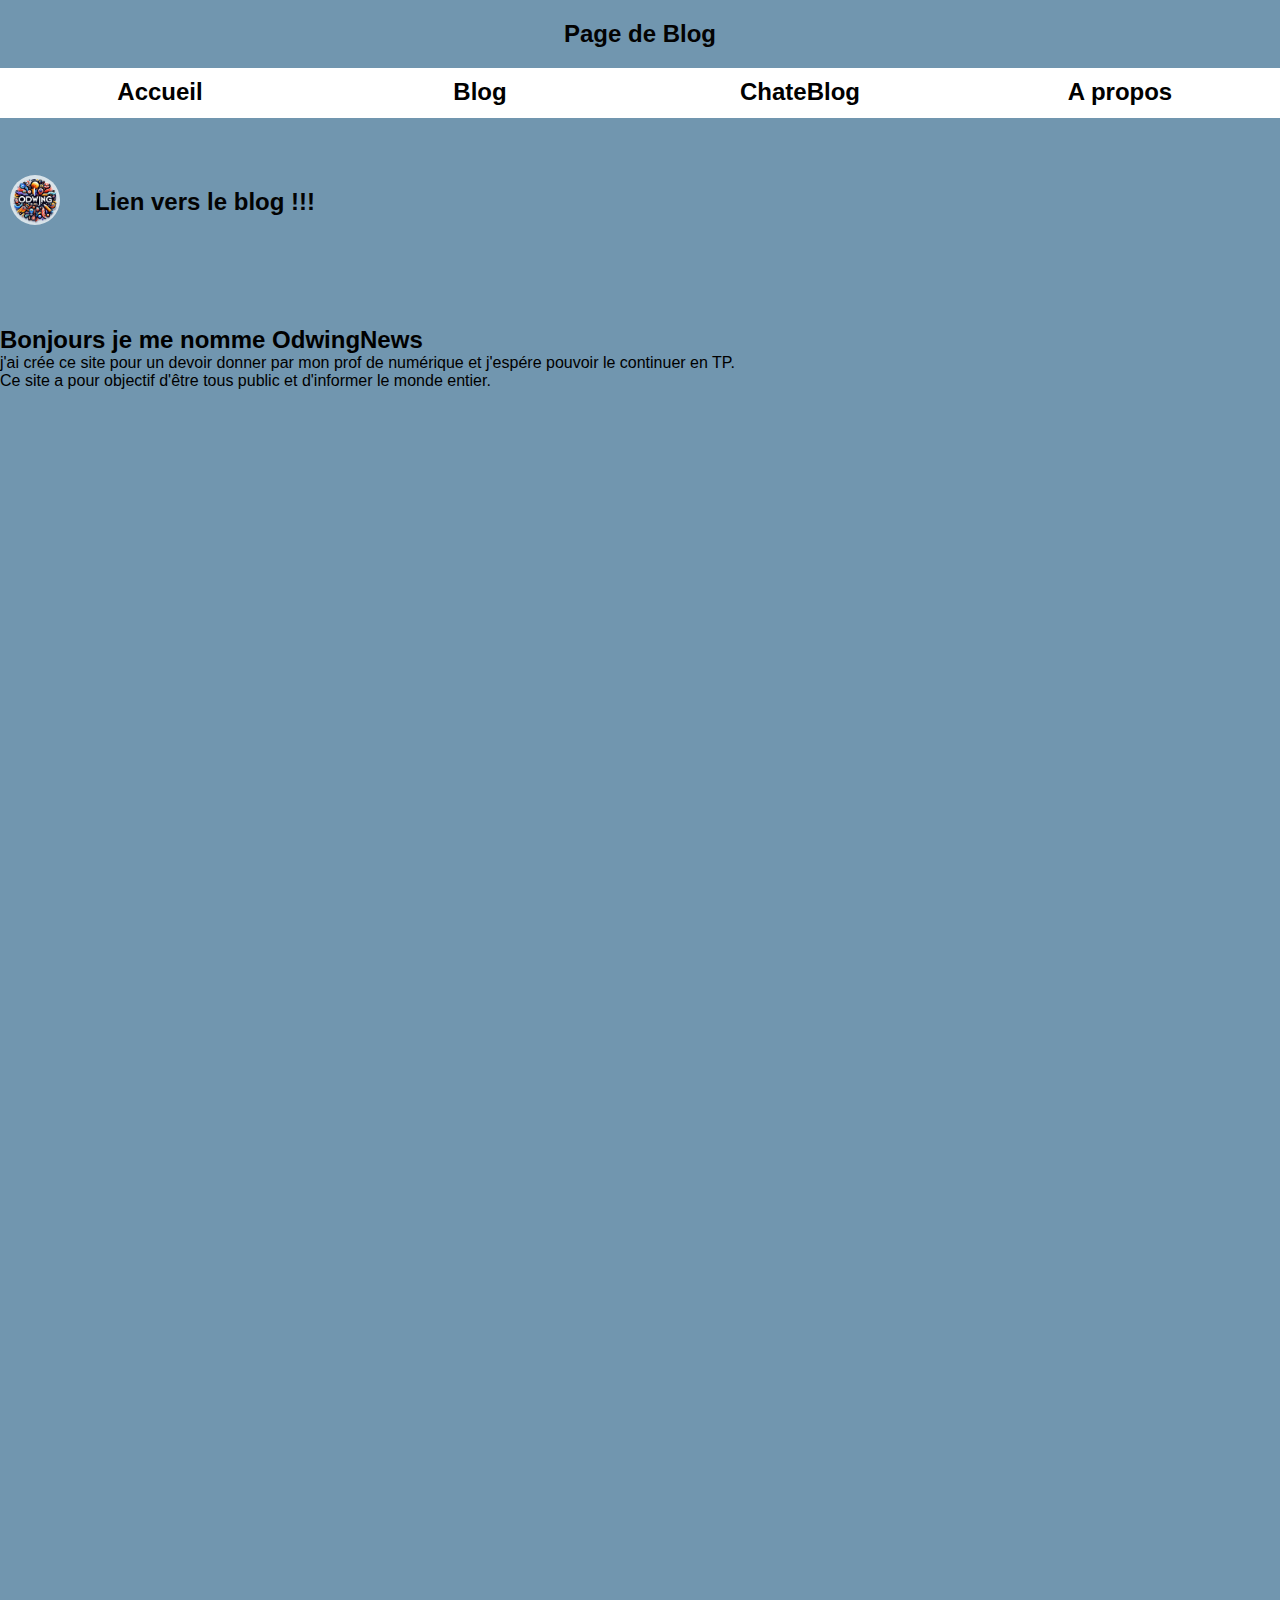
<file: Page_1_Blog.html>
<!DOCTYPE html>
<html lang="en">
<head>
    <meta charset="UTF-8">
    <meta name="viewport" content="width=device-width, initial-scale=1.0">
    <title>News.fr</title>
    <link rel="stylesheet" href="dossier.css">
</head>
<body>
    <h1><center>Page de Blog</center></h1>
    
    <h2>
      <nav>
           <ul>
            <li><a href="index.html">Accueil</a></li>
            <li><a href="Page_1_Blog.html">Blog</a></li>
            <li><a href="ChateBlog.html">ChateBlog</a></li>
            <li><a href="Page2APropo.html">A propos</a></li>
          </ul>
      </nav>
  </h2>
        
  <style>
    body {
        background-color: #7196af; /* Couleur de fond pour le corps de la page */
        margin: 0; /* Enlève les marges par défaut */
    }
    h1 {
        background-color: transparent; /* Fond transparent pour le titre */
        color: rgb(3, 3, 3); /* Couleur du texte du titre */
        padding: 20px; /* Ajoute un peu de padding autour du titre */
    }

  
        /* Style du conteneur contenant le logo et le titre */
        .header {
            display: flex;
            align-items: center;
            padding: 10px;
        }

        /* Style pour l'image (logo) */
        .logo {
            width: 50px; /* Taille du logo */
            height: 50px;
            border-radius: 50%; /* Forme circulaire du logo */
            margin-right: 15px; /* Espace entre le logo et le titre */
        }

        /* Style pour le titre */
        h1 {
            margin: 0;
            font-size: 24px;
        }
  </style


</style



<!-- Conteneur du logo et du titre -->
    <div class="header">
        <a href="https://blog.google/intl/fr-fr/">
        <img src="okkkkkk.jfif" alt="Logo" class="logo"></a>
        <h1>Lien vers le blog !!!</h1>
    </div>






     
<div style="margin: 20px; padding: 20px;">
  
</div>
  

      <section>
        <h2>Bonjours je me nomme OdwingNews</h2>
        <p>j'ai crée ce site pour un devoir donner par mon prof de numérique 
          et j'espére pouvoir le continuer en TP. </p><p>Ce site a pour objectif d'être tous public et
          d'informer le monde entier. </p>
         
      </section>
    
 <div style="margin: 40px; padding: 10px;">
  
</div>

        <div style="margin: 40px; padding: 1000px;">
  
        </div>
    
        
    

</body>
</html>
</file>
<file: dossier.css>
/*Reset CSS*/
*{
    margin: 0px;
    padding: 0px;
    font-family: Avenir, sans-serif;
}

nav{
    width: 100%;
    margin: 0px auto 40px auto;
    background-color: white;
    position: sticky;
    top: 0px;
}

nav ul{
    list-style-type: none;
}

nav li{
    float: left;
    width: 25%;/*100% divisé par le nombre d'éléments de menu*/
    text-align: center;/*Centre le texte dans les éléments de menu*/
}

/*Evite que le menu n'ait une hauteur nulle*/
nav ul::after{
    content: "";
    display: table;
    clear: both;
}

nav a{
    display: block; /*Toute la surface sera cliquable*/
    text-decoration: none;
    color: black;
    border-bottom: 2px solid transparent;/*Evite le décalage des éléments sous le menu à cause de la bordure en :hover*/
    padding: 10px 0px;/*Agrandit le menu et espace la bordure du texte*/
}

nav a:hover{
    color: rgb(255, 0, 0);
    border-bottom: 2px solid rgb(255, 0, 0);
}

.conteneur{
  margin: 0px 20px;
  height: 1500px;
}

ul {
    display: flex;
    flex-direction: row;
}


    /* Ajoute ce genre de règles dans ton fichier dossier.css */
@media (max-width: 768px) {
    nav ul {
      display: flex;
      flex-direction: column;
    }
  
    .conteneur {
      padding: 10px;
    }
  
    img {
      width: 100%;
      height: auto;
    }
  }
</file>
